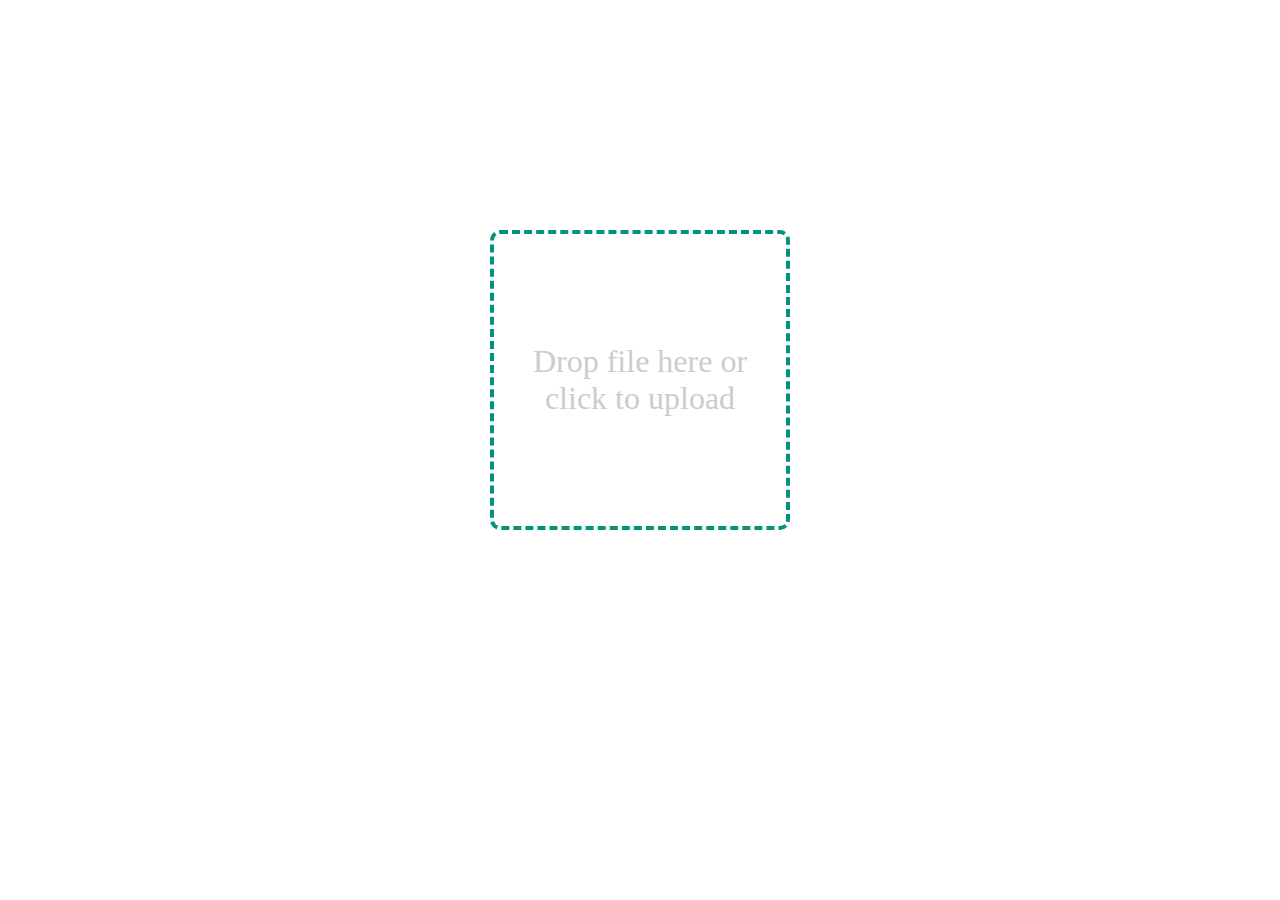
<file: index.html>
<!DOCTYPE html>
<html lang="en">
<head>
    <meta charset="UTF-8">
    <meta http-equiv="X-UA-Compatible" content="IE=edge">
    <meta name="viewport" content="width=device-width, initial-scale=1.0">
    <title>Drag&Drop Application</title>
    <link rel="stylesheet" href="styles.css">
</head>
<body>
    
    <form action="" method="post" enctype="multipart/form-data">
        <div class="drop__zone">
            <span class="drop__zone--prompt">Drop file here or click to upload</span>
            <input type="file" name="myFile" class="drop__zone--input" multiple>
        </div>
        
    </form>

    <script src="main.js"></script>
</body>
</html>
</file>
<file: styles.css>
* {
    padding: 0;
    margin: 0;
    box-sizing: border-box;
}

.drop__zone {
     max-width: 300px;
     height: 300px;
     padding: 25px;
     display: flex;
     justify-content: center;
     align-items: center;
     text-align: center;
     font-weight: 500;
     font-size: 32px;
     color: #cccccc;
     cursor: pointer;
     border: 4px dashed #009578;
     border-radius: 10px;
     margin: 0 auto;
     margin-top: 230px;
}

.drop__zone--over {
    border-style: solid;
} 

.drop__zone--input {
    display: none ;
}

.drop__zone--thumb {
    width: 100%;
    height: 100%;
    border-radius: 10px;
    overflow: hidden;
    background-color: #cccccc;
    background-size: cover;
    position: relative;
}

.drop__zone--thumb::after {
    content: attr(data-label);
    position: absolute;
    bottom: 0;
    left: 0;
    width: 100%;
    padding: 5px 0;
    color: #ffffff;
    background: rgba(0, 0, 0, 0.75);
    font-size: 20px;
    text-align: center;
}

.submit {
    margin-left: 680px;
    margin-top: 24px;
    font-size: 20px;
    padding: 4px;
    width: 80px;
    border-radius: 15%;
}

.submit:hover {
    color: #fff;
    background-color: #009578;
    opacity: .8;
}
</file>
